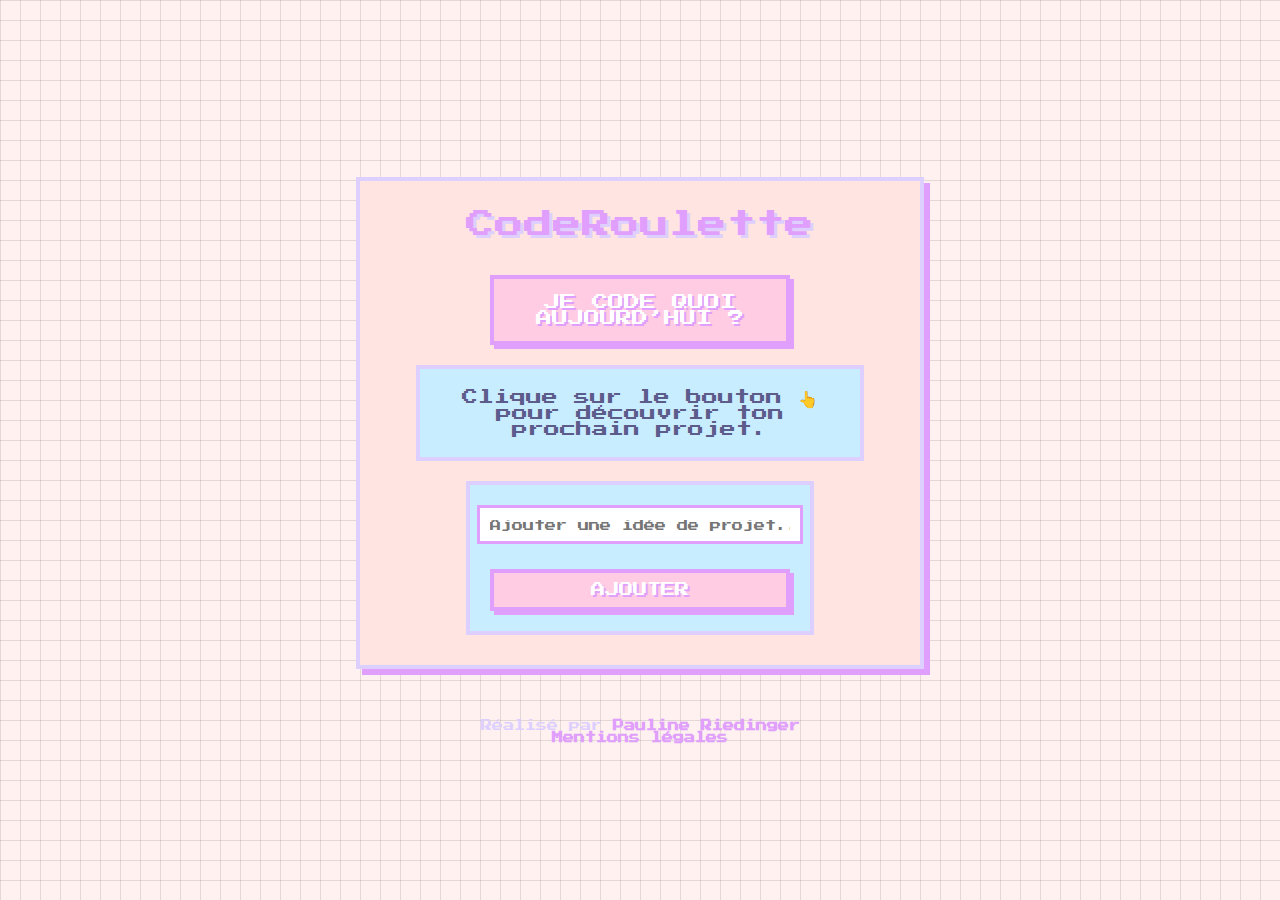
<file: index.html>
<!DOCTYPE html>
<html lang="fr">
  <head>
    <meta charset="UTF-8" />
    <meta name="viewport" content="width=device-width, initial-scale=1.0" />

    <title>CodeRoulette</title>

    <link rel="stylesheet" href="reset.css" />
    <link rel="stylesheet" href="style.css" />
  </head>

  <body>
    <div class="main-container">
      <h1>CodeRoulette</h1>
      <button onclick="genererProjet()">Je code quoi aujourd’hui ?</button>
      <p id="projet">
        Clique sur le bouton 👆 pour découvrir ton prochain projet.
      </p>

      <form id="ajout-projet">
        <input
          type="text"
          id="nouveau-projet"
          placeholder="Ajouter une idée de projet..."
          required
        />
        <button type="submit">Ajouter</button>
      </form>
    </div>

    <footer>
      <br />
      Réalisé par
      <a href="https://github.com/PaulineRiedinger" target="_blank">
        Pauline Riedinger
      </a>
      <br />
      <a href="mentions-legales.html">Mentions légales</a>
    </footer>

    <script src="script.js"></script>
  </body>
</html>
</file>
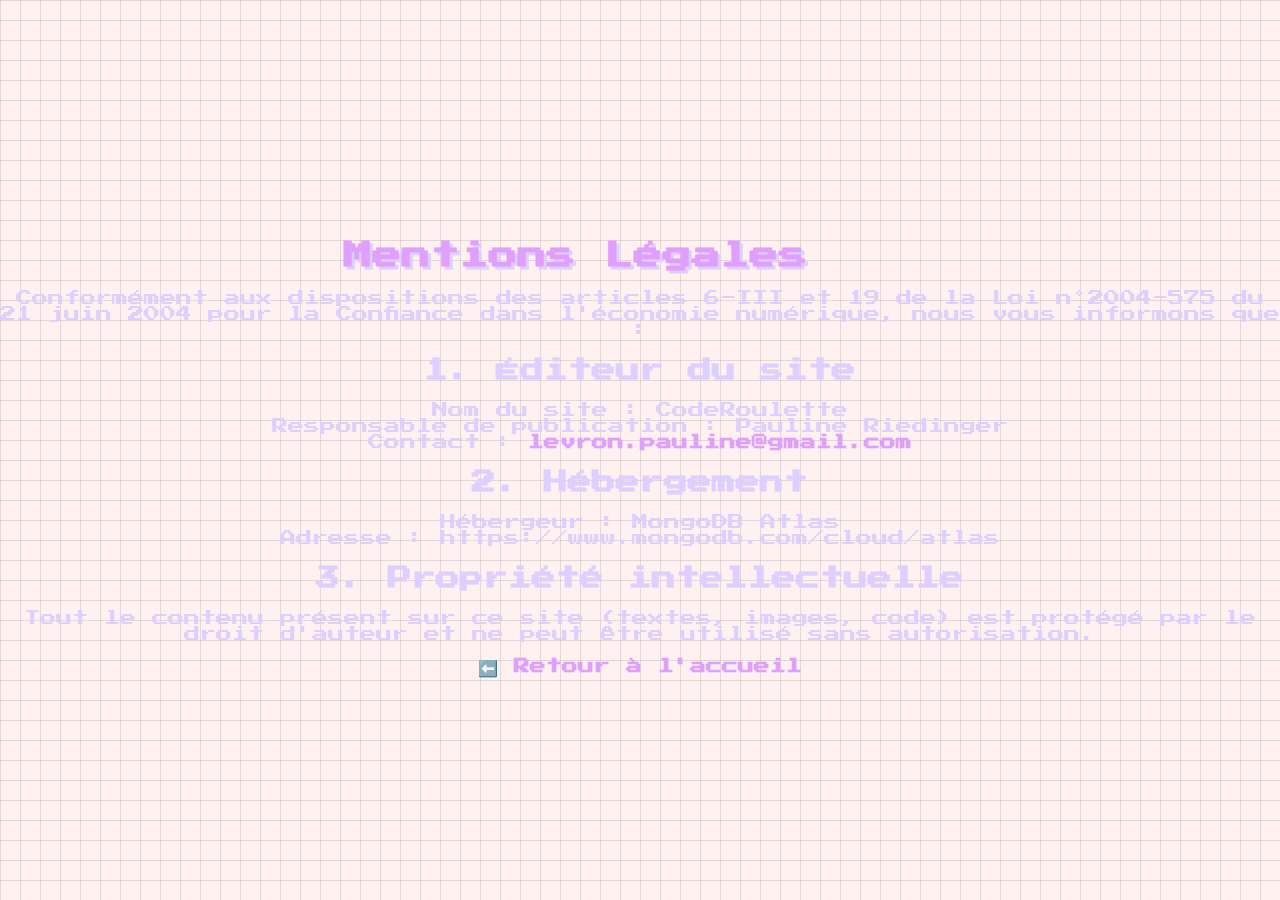
<file: mentions-legales.html>
<!DOCTYPE html>
<html lang="fr">
  <head>
    <meta charset="UTF-8" />
    <meta name="viewport" content="width=device-width, initial-scale=1.0" />
    <title>Mentions Légales</title>
    <link rel="stylesheet" href="style.css" />
  </head>
  <body>
    <div class="container">
      <h1>Mentions Légales</h1>
      <p>
        Conformément aux dispositions des articles 6-III et 19 de la Loi
        n°2004-575 du 21 juin 2004 pour la Confiance dans l'économie numérique,
        nous vous informons que :
      </p>

      <h2>1. Éditeur du site</h2>
      <p>
        Nom du site : CodeRoulette <br />
        Responsable de publication : Pauline Riedinger <br />
        Contact :
        <a href="mailto:levron.pauline@gmail.com">levron.pauline@gmail.com</a>
      </p>

      <h2>2. Hébergement</h2>
      <p>
        Hébergeur : MongoDB Atlas <br />
        Adresse : https://www.mongodb.com/cloud/atlas
      </p>

      <h2>3. Propriété intellectuelle</h2>
      <p>
        Tout le contenu présent sur ce site (textes, images, code) est protégé
        par le droit d'auteur et ne peut être utilisé sans autorisation.
      </p>

      <a href="index.html">⬅️ Retour à l'accueil</a>
    </div>
  </body>
</html>
</file>
<file: style.css>
@import url("https://fonts.googleapis.com/css2?family=Press+Start+2P&display=swap");

body {
  background-color: #fef1ef;
  background-image: linear-gradient(
      to right,
      rgba(0, 0, 0, 0.1) 1px,
      transparent 1px
    ),
    linear-gradient(to bottom, rgba(0, 0, 0, 0.1) 1px, transparent 1px);
  background-size: 20px 20px;
  color: #ddcfff;
  font-family: "Press Start 2P", cursive;
  text-align: center;
  display: flex;
  flex-direction: column;
  justify-content: center;
  align-items: center;
  min-height: 100vh;
  margin: 0;
}

/* 🎨 Conteneur principal (cadre) */
.main-container {
  background: #ffe4e1;
  border: 4px solid #ddcfff;
  padding: 30px;
  box-shadow: 6px 6px 0 #e09ffc;
  display: flex;
  flex-direction: column;
  align-items: center;
  justify-content: center;
  text-align: center;
  max-width: 500px;
  width: 90%;
  margin: 20px auto;
}

/* 🎨 Centrage du titre */
h1 {
  text-align: center;
  color: #e09ffc;
  text-shadow: 3px 3px #ddcfff;
  font-size: 1.8rem;
  margin-bottom: 20px;
  max-width: 90%;
}

/* 🎨 Bouton centré */
button {
  background-color: #ffcce3;
  border: 4px solid #e09ffc;
  padding: 15px 20px;
  font-size: 1rem;
  cursor: pointer;
  font-family: "Press Start 2P", cursive;
  text-transform: uppercase;
  color: #fff;
  text-shadow: 2px 2px #e09ffc;
  box-shadow: 4px 4px 0 #e09ffc;
  transition: 0.1s ease-in-out;
  max-width: 300px;
  width: 100%;
  margin-top: 15px;
}

button:hover {
  background-color: #e09ffc;
  box-shadow: 2px 2px 0 #ddcfff;
  transform: translate(2px, 2px);
}

button:active {
  background-color: #ddcfff;
  box-shadow: 0px 0px 0 #e09ffc;
  transform: translate(4px, 4px);
}

/* 🎨 Zone d'affichage du projet sous le bouton */
#projet {
  background: #c8edff;
  color: #5c5c8a;
  display: inline-block;
  padding: 20px;
  border: 4px solid #ddcfff;
  font-size: 1rem;
  margin-top: 20px;
  transition: 0.1s ease-in-out;
  max-width: 400px;
  width: 100%;
}

/* 🎨 Style du formulaire */
form {
  background: #c8edff;
  border: 4px solid #ddcfff;
  padding: 20px;
  display: flex;
  flex-direction: column;
  align-items: center;
  gap: 10px;
  max-width: 300px;
  width: 100%;
  margin-top: 20px;
}

input {
  background: #fff;
  border: 3px solid #e09ffc;
  padding: 10px;
  width: 100%;
  font-size: 0.8rem;
  font-family: "Press Start 2P", cursive;
  text-align: center;
  color: #5c5c8a;
}

input::placeholder {
  font-size: 0.7rem;
}

input:focus {
  outline: none;
  border-color: #ddcfff;
}

/* 🎨 Style du bouton d'envoi du formulaire */
form button {
  background-color: #ffcce3;
  border: 4px solid #e09ffc;
  padding: 10px 15px;
  font-size: 0.9rem;
  cursor: pointer;
  text-transform: uppercase;
  color: #fff;
  text-shadow: 2px 2px #e09ffc;
  box-shadow: 4px 4px 0 #e09ffc;
  transition: 0.1s ease-in-out;
  width: 100%;
}

form button:hover {
  background-color: #e09ffc;
  box-shadow: 2px 2px 0 #ddcfff;
  transform: translate(2px, 2px);
}

form button:active {
  background-color: #ddcfff;
  box-shadow: 0px 0px 0 #e09ffc;
  transform: translate(4px, 4px);
}

/* 🎨 Footer en dehors du cadre */
footer {
  margin-top: 20px;
  font-size: 0.7rem;
  text-align: center;
}

/* 🎨 Liens */
a {
  color: #e09ffc;
  text-decoration: none;
  font-weight: bold;
}

a:hover {
  text-decoration: underline;
}

/* 📱 Adaptation pour téléphones */
@media (max-width: 480px) {
  h1 {
    font-size: 1.4rem;
    padding: 6px;
  }
  button,
  form button {
    font-size: 0.8rem;
    padding: 10px 12px;
  }
  #projet,
  form {
    font-size: 0.8rem;
    padding: 10px;
  }
}
</file>
